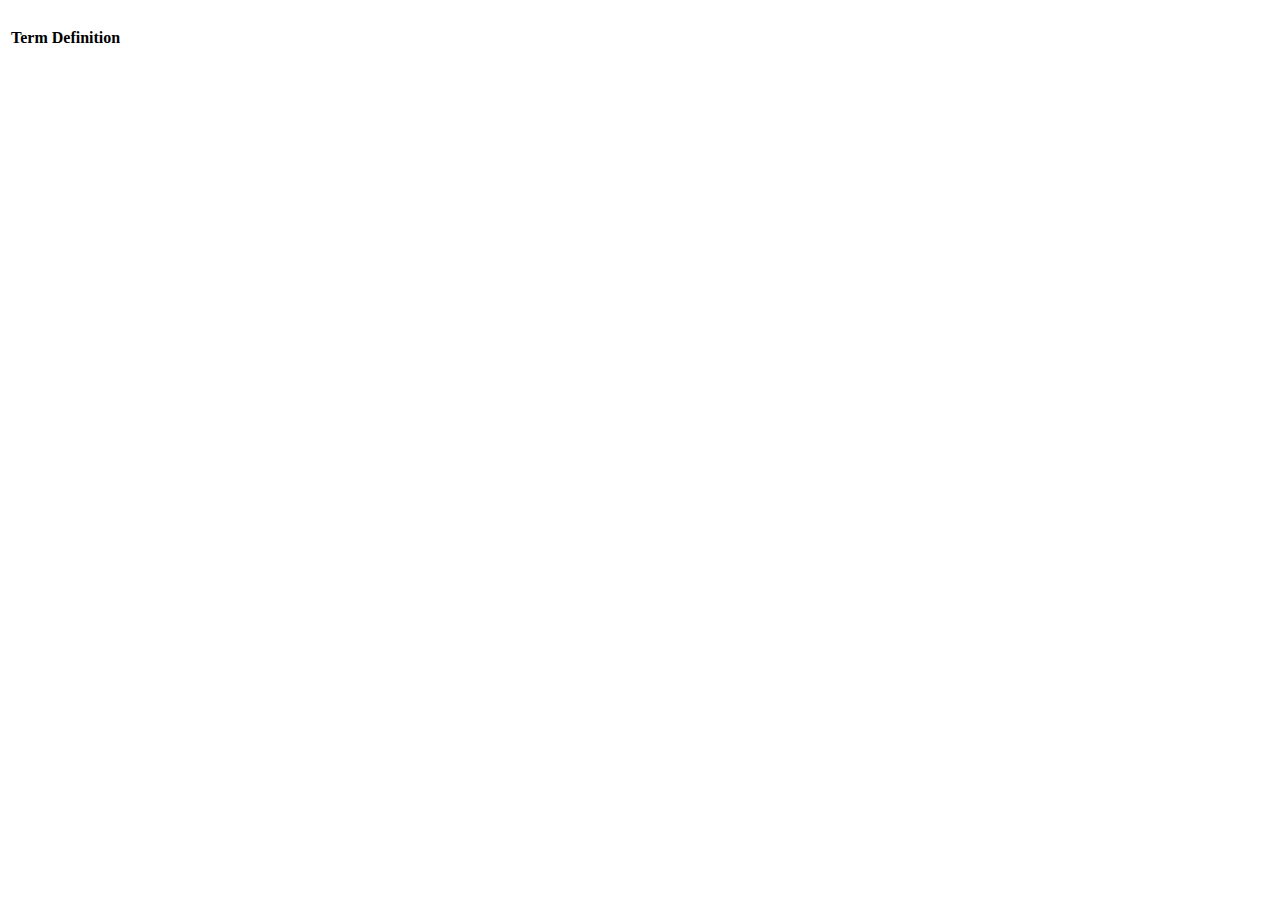
<file: storage/test2.html>
<!DOCTYPE html>
<html>
<head>
   <title>USF Data</title>
   <script src="https://ajax.googleapis.com/ajax/libs/jquery/2.1.4/jquery.min.js"></script>
   <script type="text/javascript">
   $(document).ready(function(){
​
      $.getJSON('https://spreadsheets.google.com/feeds/list/1UnxjqmqV8AFOE1QhPBKTu9PLb_io17wnzVBxwkn2xho/od6/public/values?alt=json', function(data){
         console.log(data);
         
         // three rows
         console.log(data.feed.entry);
         rows = data.feed.entry;
​
         for(var i = 0; i < rows.length; i++){
            //console.log(rows[i].gsx$product.$t, rows[i].gsx$price.$t, rows[i].gsx$quantity.$t);
            $("#content").append("<tr><td>" + rows[i].gsx$term.$t + "</td><td>" + rows[i].gsx$definition.$t + "</td></tr>");
         }
      })
​
   });
   </script>
​
</head>
<body>
​
   <table>
      <thead>
         <th>Term</th>
         <th>Definition</th>
​
      </thead>
      <tbody id="content">
​
​
​
      </tbody>
   </table>
​
</body>
</html>
</file>
